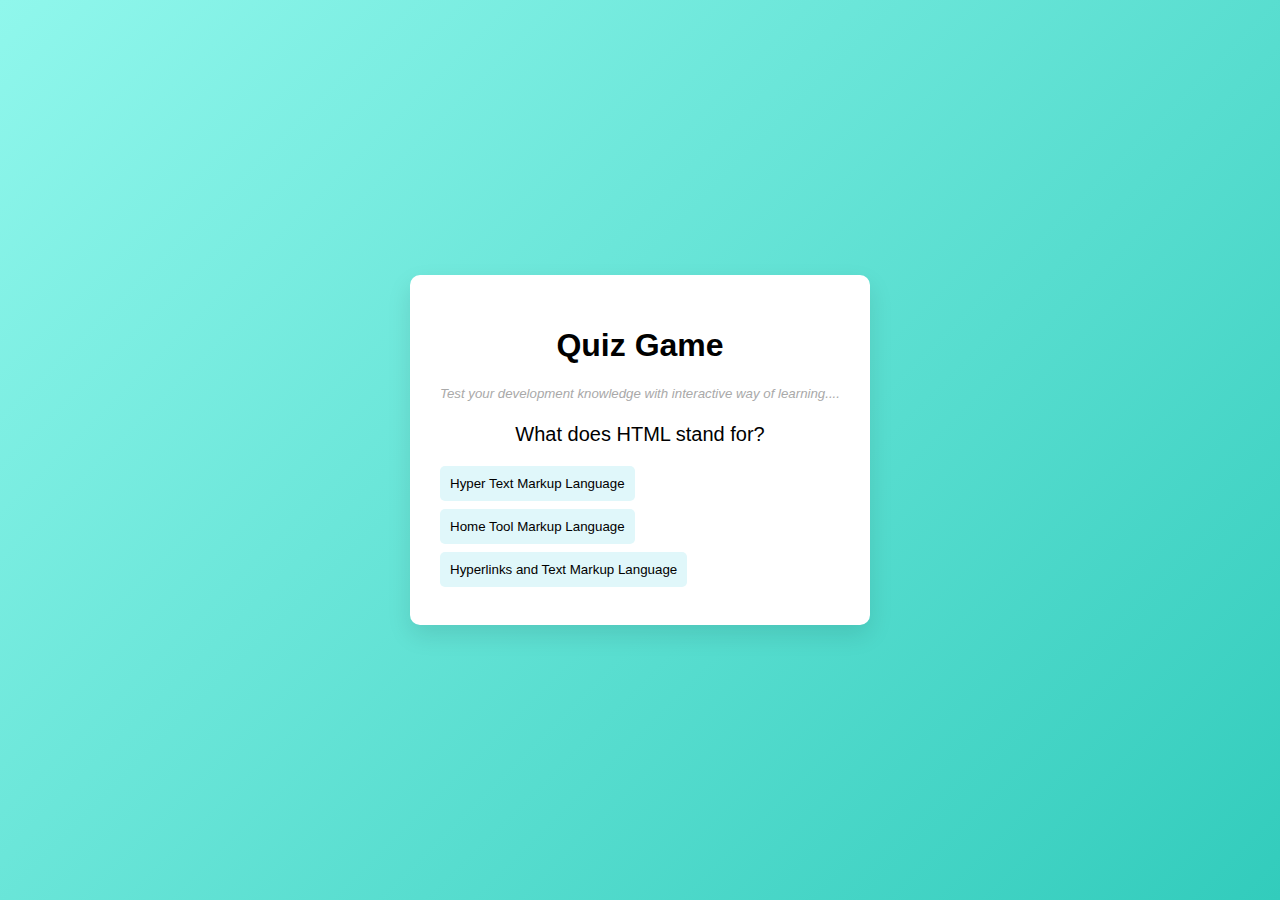
<file: interactiveQuizGame/index.html>
<!DOCTYPE html>
<html lang="en">
<head>
  <meta charset="UTF-8" />
  <meta name="viewport" content="width=device-width, initial-scale=1.0"/>
  <title>Interactive Quiz Game</title>
  <link rel="stylesheet" href="style.css" />
</head>
<body>
  <div class="container">
    <h1>Quiz Game</h1>
    <h5>Test your development knowledge with interactive way of learning....</h5>
    <div id="quiz-box">
      <div id="question">Loading question...</div>
      <div id="answers"></div>
      <button id="next-btn">Next</button>
    </div>
    <div id="result-box" class="hidden">
      <h2>Your Score: <span id="score"></span></h2>
      <p id="feedback"></p>
      <button id="play-again-btn" onclick="restartQuiz()">🔄 Play Again</button>

    </div>
  </div>

  <script src="script.js"></script>
</body>
</html>
</file>
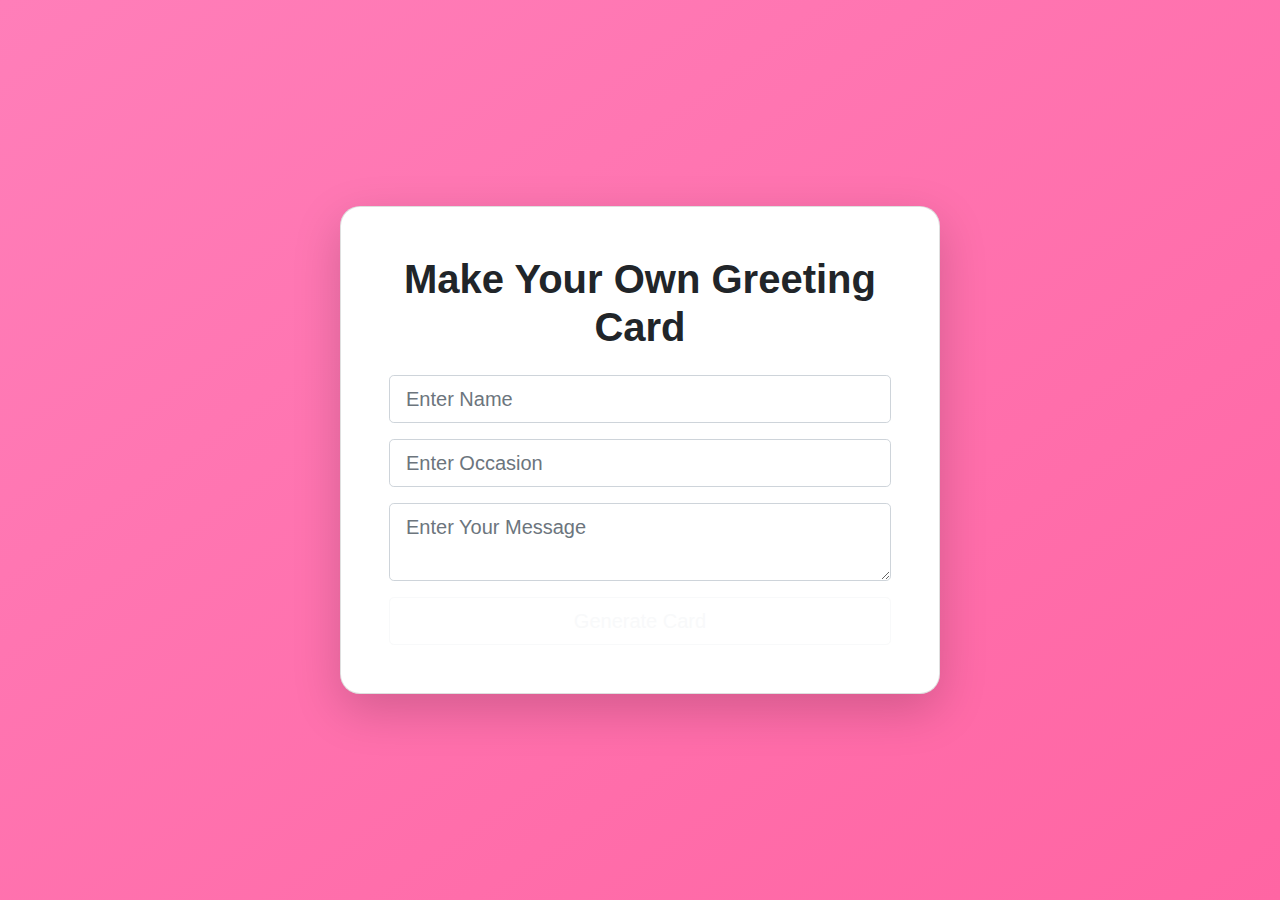
<file: personalizedGreetingCard/index.html>
<!DOCTYPE html>
<html lang="en">
<head>
  <meta charset="UTF-8">
  <meta name="viewport" content="width=device-width, initial-scale=1.0">
  <title>Personalized Greeting Card</title>
  <!-- Bootstrap CSS -->
  <link href="https://stackpath.bootstrapcdn.com/bootstrap/4.5.2/css/bootstrap.min.css" rel="stylesheet">
  <link rel="stylesheet" href="style.css">
</head>
<body>
  <div class="container d-flex justify-content-center align-items-center vh-100">
    <div class="card p-5 shadow-lg" style="max-width: 600px; border-radius: 20px;">
      <h1 class="text-center text mb-4"> Make Your Own Greeting Card </h1>

      <!-- Form for Input -->
      <form id="cardForm">
        <div class="form-group">
          <input type="text" id="name" class="form-control form-control-lg" placeholder="Enter Name" required>
        </div>
        <div class="form-group">
          <input type="text" id="occasion" class="form-control form-control-lg" placeholder="Enter Occasion" required>
        </div>
        <div class="form-group">
          <textarea id="message" class="form-control form-control-lg" placeholder="Enter Your Message" required></textarea>
        </div>
        <button type="submit" class="btn btn-lg btn-outline-light btn-block">Generate Card</button>
      </form>
    </div>
  </div>

  <!-- Bootstrap JS and html2canvas -->
  <script src="https://code.jquery.com/jquery-3.5.1.slim.min.js"></script>
  <script src="https://cdn.jsdelivr.net/npm/@popperjs/core@2.5.2/dist/umd/popper.min.js"></script>
  <script src="https://stackpath.bootstrapcdn.com/bootstrap/4.5.2/js/bootstrap.min.js"></script>
  <script src="https://html2canvas.hertzen.com/dist/html2canvas.min.js"></script>
  <script src="script.js"></script>
</body>
</html>
</file>
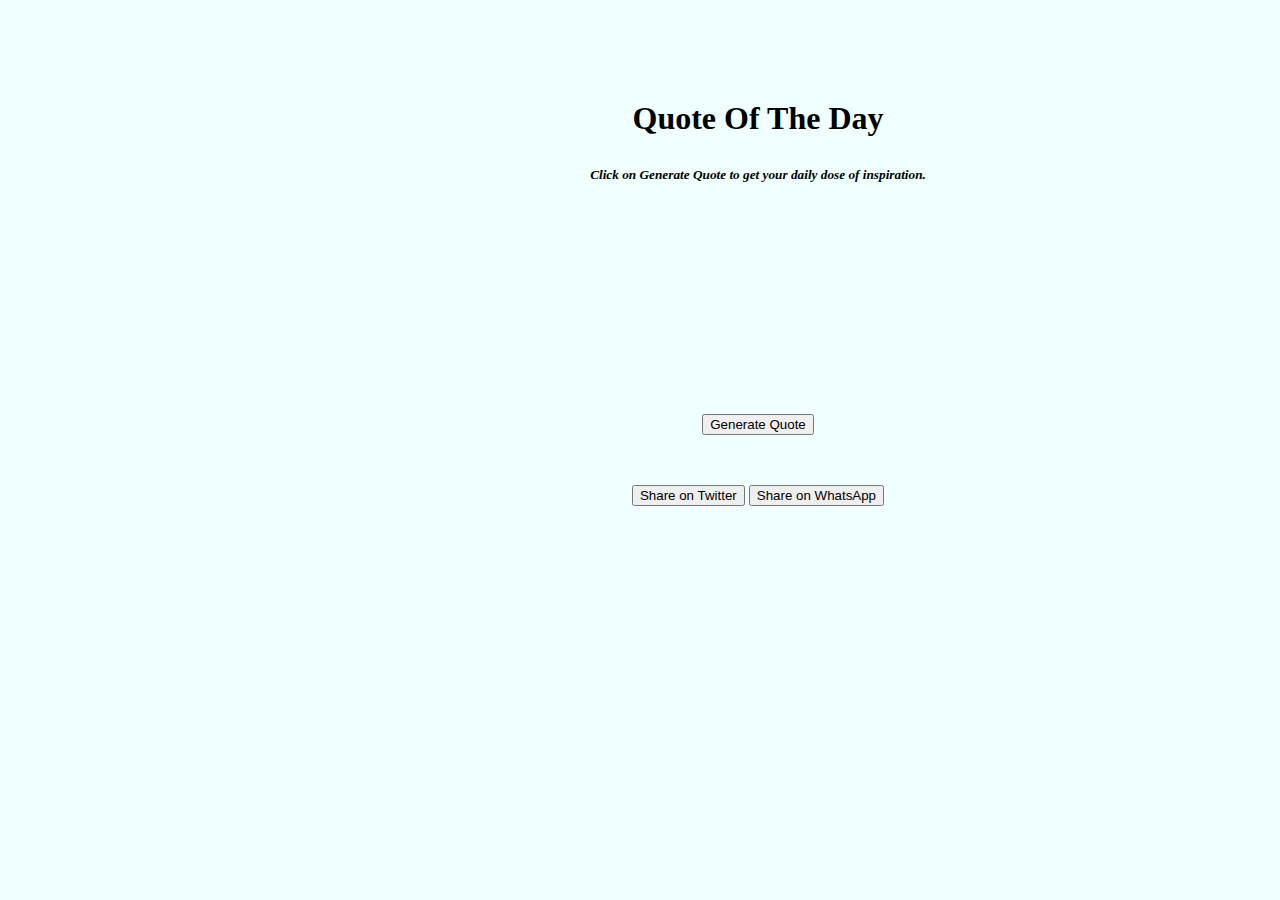
<file: QuotesGenerator/index.html>
<!DOCTYPE html>
<html lang="en">
    <head>
        <meta charset="UTF-8">
        <meta name="viewport" width="device-width" initial-scale="1.0">
        <link href="https://cdn.jsdelivr.net/npm/bootstrap@5.3.6/dist/css/bootstrap.min.css" rel="stylesheet" integrity="sha384-4Q6Gf2aSP4eDXB8Miphtr37CMZZQ5oXLH2yaXMJ2w8e2ZtHTl7GptT4jmndRuHDT" crossorigin="anonymous">
        <link rel="stylesheet" href="./styles.css">
        <title>Quotes Generator</title>
    </head>
    <body>
        <div class="container">
            <h1>Quote Of The Day</h1>
            <h5 ><i>Click on Generate Quote to get your daily dose of inspiration.</i></h5>
            <p id="quotes">
                
            </p>
            <button id="generateQuote" class="btn btn-dark">Generate Quote</button>
            <br><button class="btn btn-primary" onclick="shareTwitter()" >Share on Twitter</button>
            <button class="btn btn-success" onclick="shareWhatsApp()">Share on WhatsApp</button>
        </div>
        <script src="./main.js"></script>
    </body>
</html>
</file>
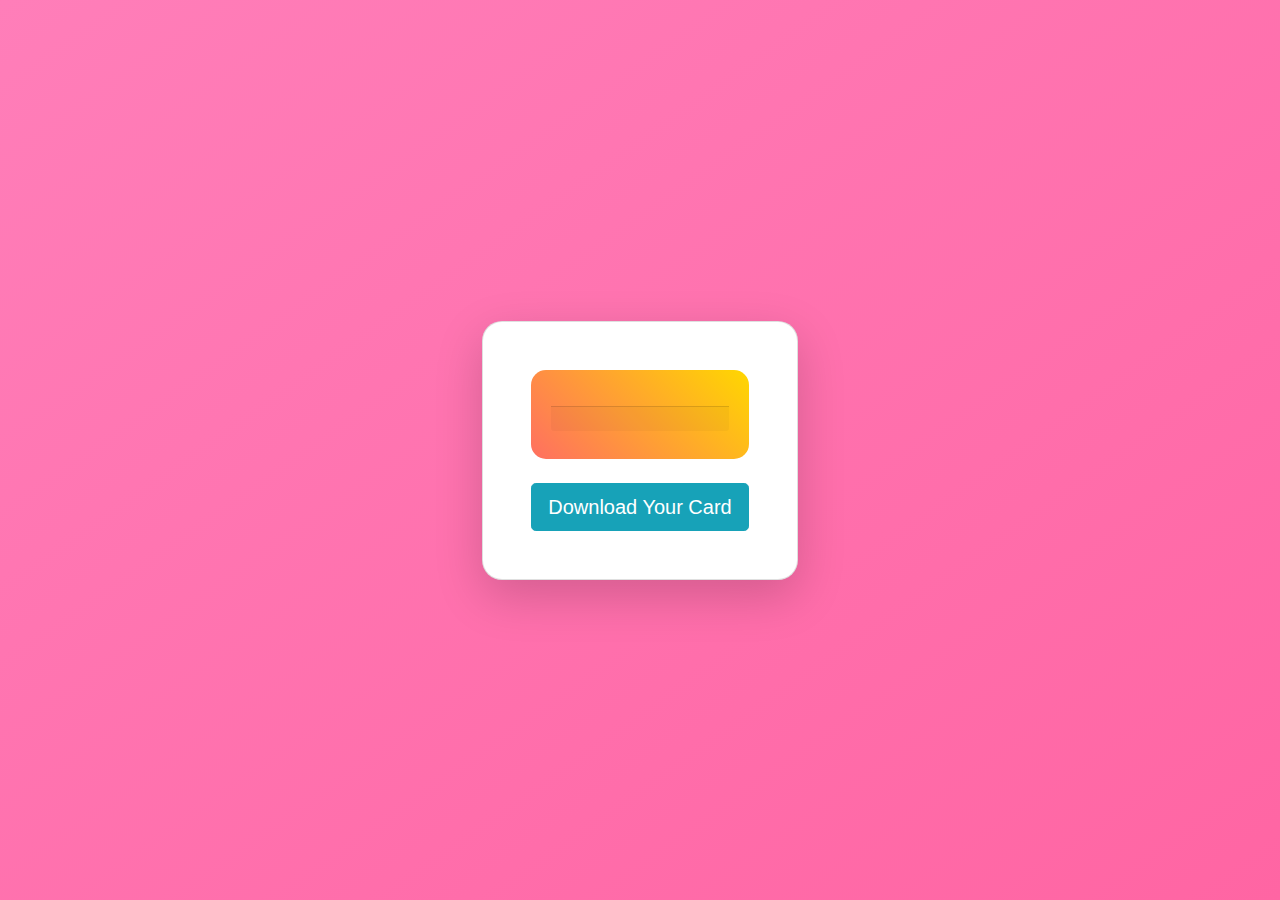
<file: personalizedGreetingCard/greetingCard.html>
<!DOCTYPE html>
<html lang="en">
<head>
  <meta charset="UTF-8">
  <meta name="viewport" content="width=device-width, initial-scale=1.0">
  <title>Your Greeting Card</title>
  <!-- Bootstrap CSS -->
  <link href="https://stackpath.bootstrapcdn.com/bootstrap/4.5.2/css/bootstrap.min.css" rel="stylesheet">
  <link rel="stylesheet" href="style.css">
</head>
<body>
  <div class="container d-flex justify-content-center align-items-center vh-100">
    <div class="card p-5 shadow-lg" style="max-width: 600px; border-radius: 20px;">
      <div class="card-body text-center" style="background: linear-gradient(45deg, #FF6F61, #FFD700); color: #fff; border-radius: 15px;">
        <h2 id="cardOccasion" class="card-title" style="font-size: 2.5rem; font-weight: 600;"></h2>
        <p id="cardMessage" style="font-size: 1.5rem; line-height: 1.5;"></p>
        <h3 id="cardName" class="card-footer" style="font-size: 1.8rem; font-weight: 600;"></h3>
      </div>

      <!-- Download Button -->
      <button id="downloadBtn" class="btn btn-lg btn-info btn-block mt-4">Download Your Card</button>
    </div>
  </div>

  <!-- Bootstrap JS and html2canvas -->
  <script src="https://code.jquery.com/jquery-3.5.1.slim.min.js"></script>
  <script src="https://cdn.jsdelivr.net/npm/@popperjs/core@2.5.2/dist/umd/popper.min.js"></script>
  <script src="https://stackpath.bootstrapcdn.com/bootstrap/4.5.2/js/bootstrap.min.js"></script>
  <script src="https://html2canvas.hertzen.com/dist/html2canvas.min.js"></script>
  <script src="greetingCardScript.js"></script>
</body>
</html>
</file>
<file: interactiveQuizGame/style.css>
body {
  font-family: Arial, sans-serif;
  background: linear-gradient(135deg, #90f7ec, #32ccbc);
  margin: 0;
  padding: 0;
  display: flex;
  justify-content: center;
  align-items: center;
  height: 100vh;
}

.container {
  background: white;
  padding: 30px;
  border-radius: 10px;
  width: 400px;
  text-align: center;
  box-shadow: 0 10px 25px rgba(0, 0, 0, 0.1);
  animation: fadeIn 1s ease-in;
}

#question {
  font-size: 20px;
  margin-bottom: 20px;
}

.answer-btn {
  display: block;
  background: #e0f7fa;
  padding: 10px;
  margin: 8px 0;
  border: none;
  border-radius: 5px;
  cursor: pointer;
  transition: background 0.3s;
}

.answer-btn:hover {
  background: #b2ebf2;
}

#next-btn {
  margin-top: 20px;
  padding: 10px 20px;
  background: #00bcd4;
  color: white;
  border: none;
  border-radius: 5px;
  cursor: pointer;
}

.hidden {
  display: none;
}

@keyframes fadeIn {
  from { opacity: 0; transform: translateY(-20px);}
  to { opacity: 1; transform: translateY(0);}
}
#play-again-btn {
  background-color: #00bcd4;
  color: white;
  font-size: 16px;
  padding: 12px 25px;
  border: none;
  border-radius: 8px;
  margin-top: 20px;
  cursor: pointer;
  transition: background-color 0.3s ease, transform 0.2s ease;
  box-shadow: 0 4px 10px rgba(0, 0, 0, 0.1);
}

#play-again-btn:hover {
  background-color: #10545d;
  transform: scale(1.05);
}
h5{
    color:darkgrey;
    font-style: italic;
    font-weight: 100;
}
</file>
<file: personalizedGreetingCard/style.css>
body {
  background: linear-gradient(to bottom right, #ff7eb9, #ff65a3);
  font-family: 'Arial', sans-serif;
}

h1 {
  font-size: 2.5rem;
  font-weight: 600;
}

.card {
  background: #ffffff;
  border-radius: 20px;
  padding: 2rem;
}

form input, form textarea {
  border-radius: 8px;
  font-size: 1.2rem;
}

form button {
  font-size: 1.2rem;
  padding: 0.75rem;
  border-radius: 8px;
}

#card {
  background: #fff4e6;
  border-radius: 15px;
  padding: 20px;
}

#cardOccasion {
  font-size: 2rem;
  font-weight: bold;
}

#cardMessage {
  font-size: 1.5rem;
}

#cardName {
  font-size: 1.25rem;
  font-weight: 600;
}
</file>
<file: QuotesGenerator/styles.css>
body{
    background-color: azure;
}
div{
    background-color: ;
    text-align: center;
    height: 300px;
    width:700px;
    position: 100vh;
    margin: 100px ;
    margin-left: 400px;
    
}
h1{
    margin-bottom: 30px;
}
p{
    padding: 10%;
    font-family: 'Times New Roman', Times, serif;
    font-size: larger;
    font-weight: bold;
    color:brown
}
button{
    margin-top: 50px;
}
</file>
